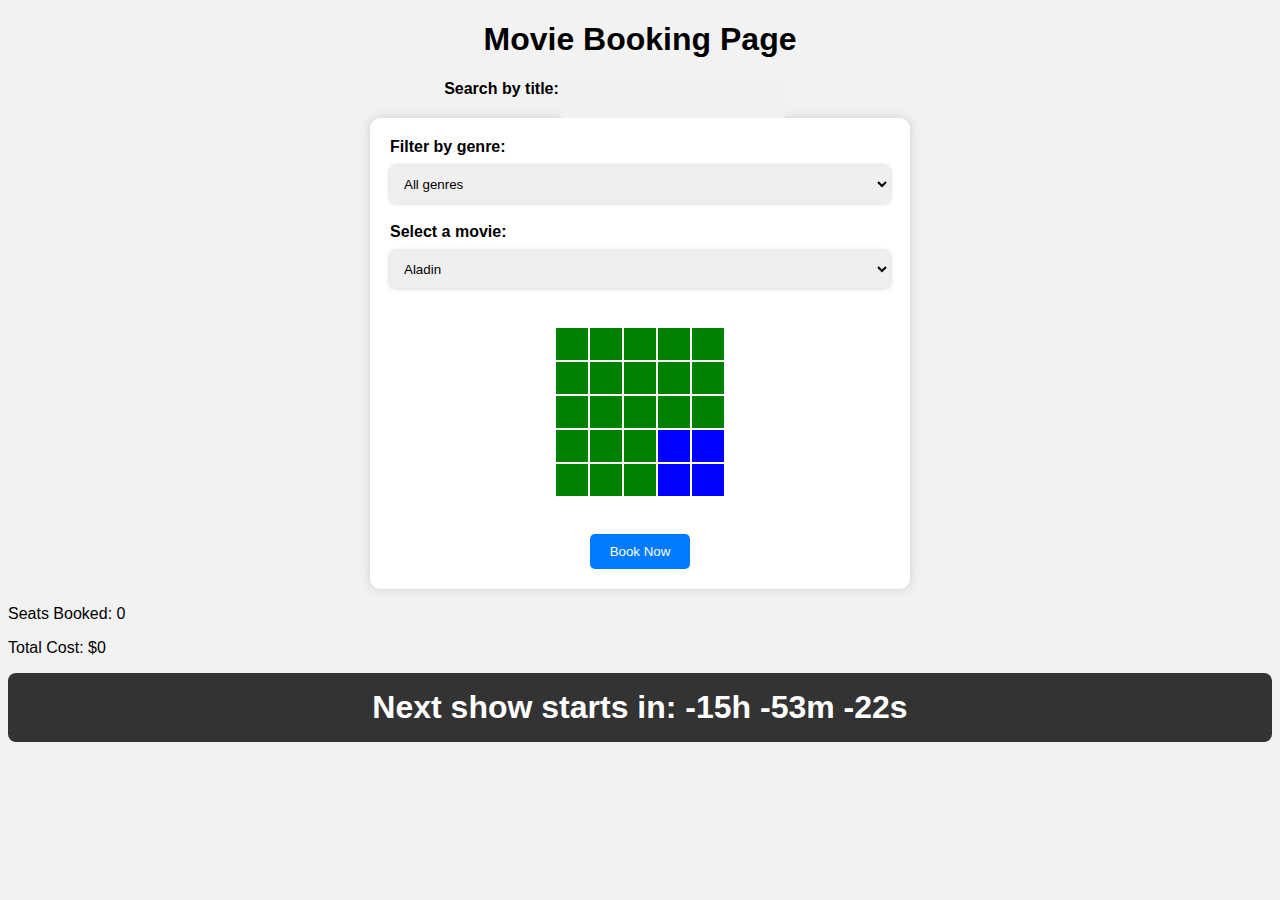
<file: booking.html>
<!DOCTYPE html>
<html>
  <head>
    <meta charset="utf-8">
    <title>Movie Booking Page</title>
    <link rel="stylesheet" href="booking.css">
  </head>
  <body>
    <h1>Movie Booking Page</h1>
    <div class="search-container">
        <label for="search">Search by title:</label>
        <input type="text" id="search" onkeyup="searchMovies()">
    <ul id="movie-list"></ul>
    </div>
    
    <form>
        <label for="genre-filter">Filter by genre:</label>
        <select id="genre-filter">
            <option value="">All genres</option>
            <option value="action">Action</option>
            <option value="comedy">Comedy</option>
            <option value="drama">Drama</option>
            <option value="horror">Horror</option>
        </select>
        <label for="movie">Select a movie:</label>
        <select id="movie" name="movie">
            <option value="movie1">Aladin</option>
            <option value="movie2">Social Network</option>
        </select>
        <br><br>
        <div id="seating-chart"></div>
        <br><br>
        <input type="submit" id="book-now" value="Book Now">
    </form>
    
    <p id="booked-seats"></p>
    <p id="total-cost"></p>
    <div id="timer"></div>  

    <script src="./script.js"></script>
  </body>
</html>
</file>
<file: booking.css>
body {
    font-family: Arial, sans-serif;
    background-color: #f2f2f2;
}
  
h1 {
    text-align: center;
}

form {
    max-width: 500px;
    margin: 0 auto;
    background-color: #fff;
    padding: 20px;
    border-radius: 10px;
    box-shadow: 0px 0px 10px #ccc;
}

label {
    display: block;
    font-weight: bold;
    margin-bottom: 10px;
}

select {
    width: 100%;
    padding: 10px;
    margin-bottom: 20px;
    border-radius: 5px;
    border: none;
    box-shadow: 0px 0px 5px #ccc;
}

input[type="submit"] {
    display: block;
    margin: 0 auto;
    padding: 10px 20px;
    background-color: #007bff;
    color: #fff;
    border: none;
    border-radius: 5px;
    cursor: pointer;
    transition: all 0.3s ease;
}

input[type="submit"]:hover {
    background-color: #0069d9;
}

td.available {
    background-color: green;
}

td.booked {
    background-color: blue;
}

td {
    width: 30px;
    height: 30px;
}

#seating-chart {
    display: flex;
    justify-content: center;
}

td.selected {
    background-color: yellow;
}

#timer {
    font-size: 2rem;
    font-weight: bold;
    color: #fff;
    background-color: #333;
    padding: 1rem;
    border-radius: 0.5rem;
    text-align: center;
}

.search-container {
    display: flex;
    justify-content: center;
    margin-top: 20px;
}
  
  
.search-container input[type=text] {
    padding: 10px;
    font-size: 16px;
    border: none;
    border-radius: 5px;
    background-color: #f1f1f1;
    margin-right: 10px;
}
  
.search-container button {
    padding: 10px;
    font-size: 16px;
    border: none;
    border-radius: 5px;
    background-color: #4CAF50;
    color: white;
}
</file>
